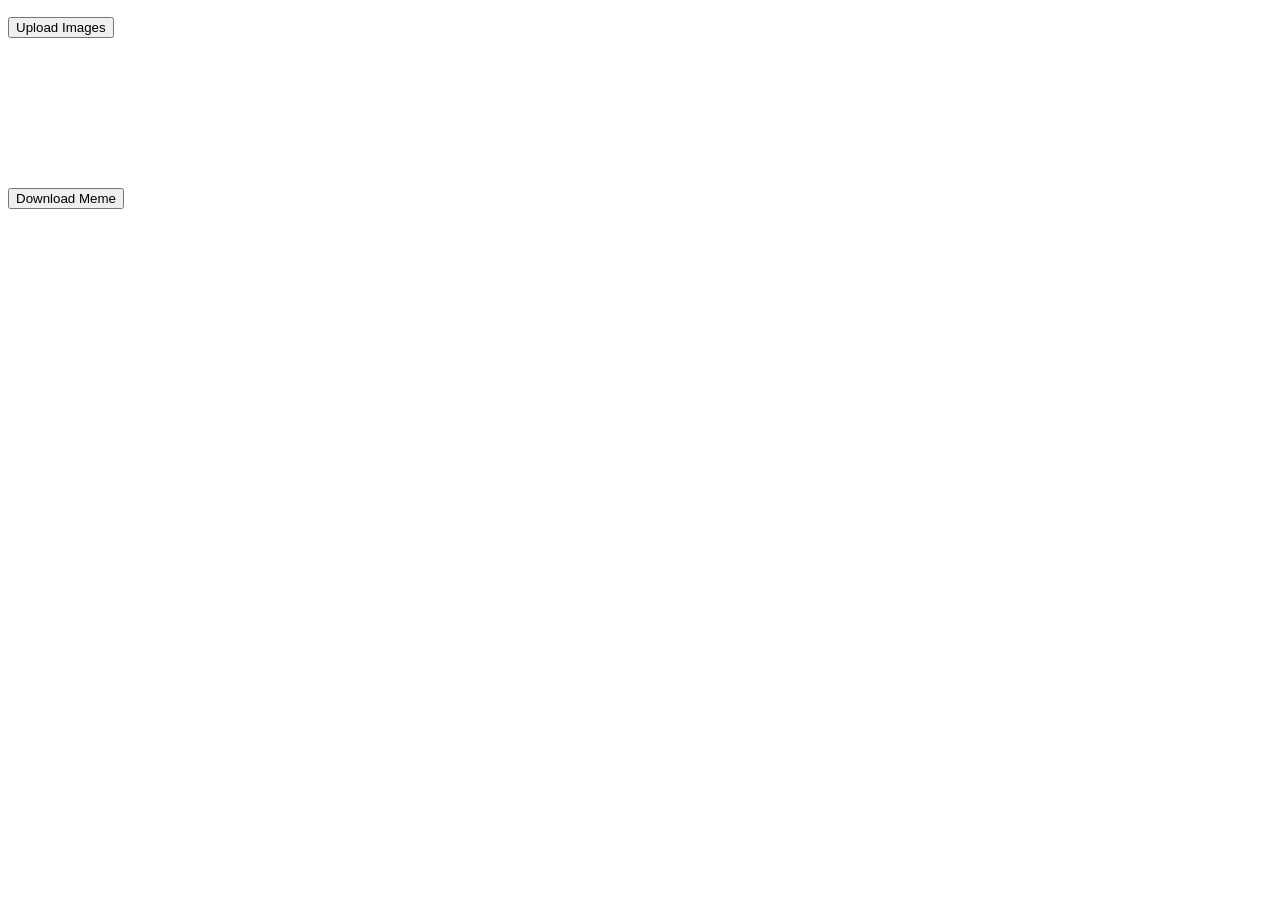
<file: assignment-4/medium/meme-generator/index.html>
<html>
    <head>
        <link rel="stylesheet" href="index.css">
        <script src="index.js" defer></script>
    </head>

    <body>
        <button id="uploadBtn">Upload Images</button>
        <input type="file" id="images" accept="image/*" multiple>
        <div id="imgHolder">

        </div>

        <div id="editor">
            <canvas id="imageCanvas"></canvas>
            <input type="text" id="liveInput">
        </div>

        <button id="downloadBtn">Download Meme</button>


    </body>
</html>
</file>
<file: assignment-4/medium/meme-generator/index.css>
#images{
    display: none;
}

#imgHolder{
    margin-top: 1.5rem;
    display: flex;
    flex-wrap: wrap;
    gap: 30px;
    position: relative;
    display: inline-block;
}

#imgHolder img{
    object-fit: cover;
    height: auto;
    width: 30%;
}



#imageCanvas {
    display: block;
}

#liveInput {
    position: absolute;
    display: none;       /* hidden until editing */
    border: none;
    outline: none;
    background: transparent;
    font-size: 40px;
    text-align: center;
    width: 100%;
    left: 0;
}
</file>
